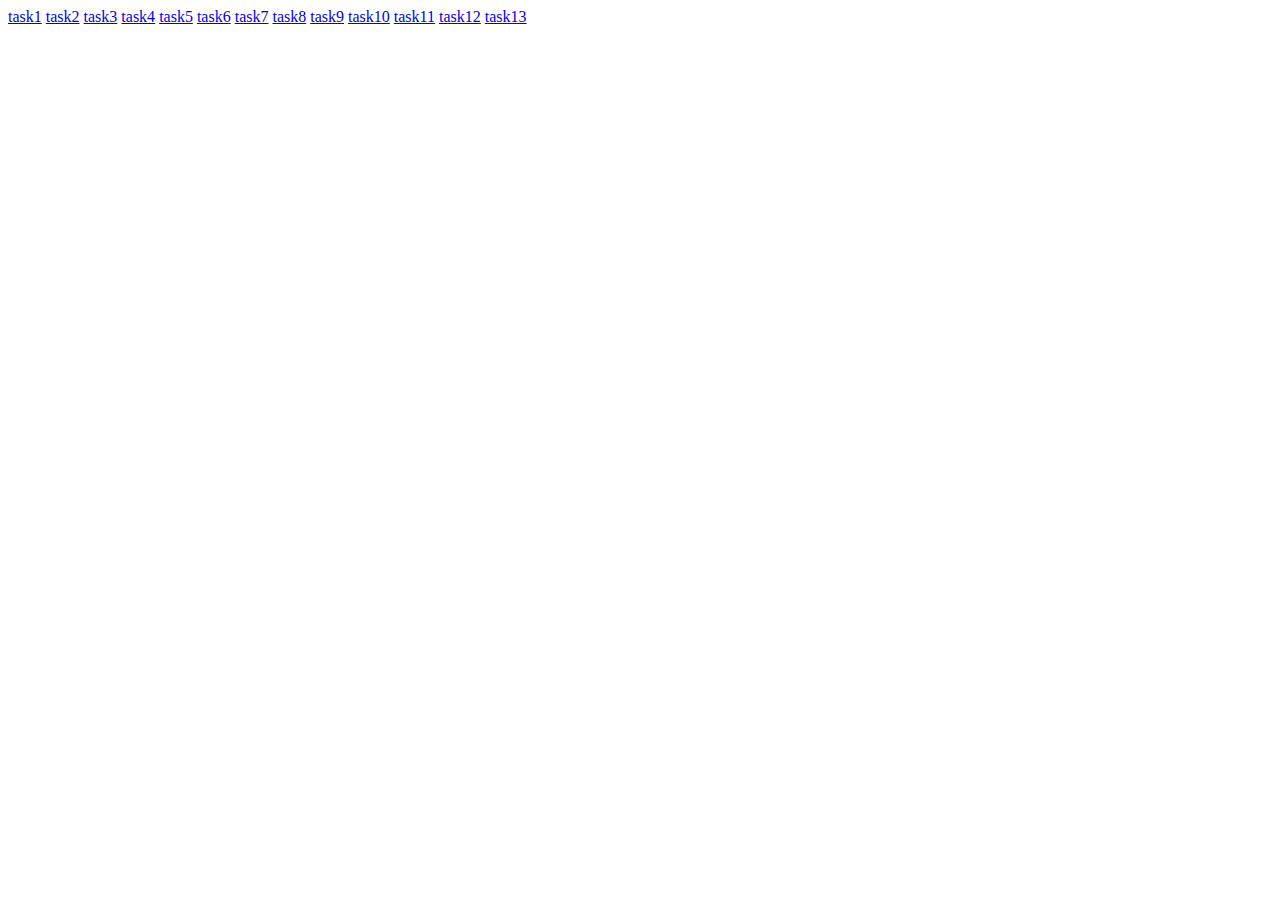
<file: index.html>
<!DOCTYPE html>
<html lang="en">
<head>
    <meta charset="UTF-8">
    <meta name="viewport" content="width=device-width, initial-scale=1.0">
    <title>Document</title>
</head>
<body>
    <a href="./html_tasks/html1.html">task1</a>
    <a href="./html_tasks/html2.html">task2</a>
    <a href="./html_tasks/html3.html">task3</a>
    <a href="./html_tasks/html4.html">task4</a>
    <a href="./html_tasks/html5.html">task5</a>
    <a href="./html_tasks/html6.html">task6</a>
    <a href="./html_tasks/html7.html">task7</a>
    <a href="./html_tasks/html8.html">task8</a>
    <a href="./html_tasks/html9.html">task9</a>
    <a href="./html_tasks/html10.html">task10</a>
    <a href="./html_tasks/html11.html">task11</a>
    <a href="./html_tasks/html12.html">task12</a>
    <a href="./html_tasks/html13.html">task13</a>
    
</body>
</html>
</file>
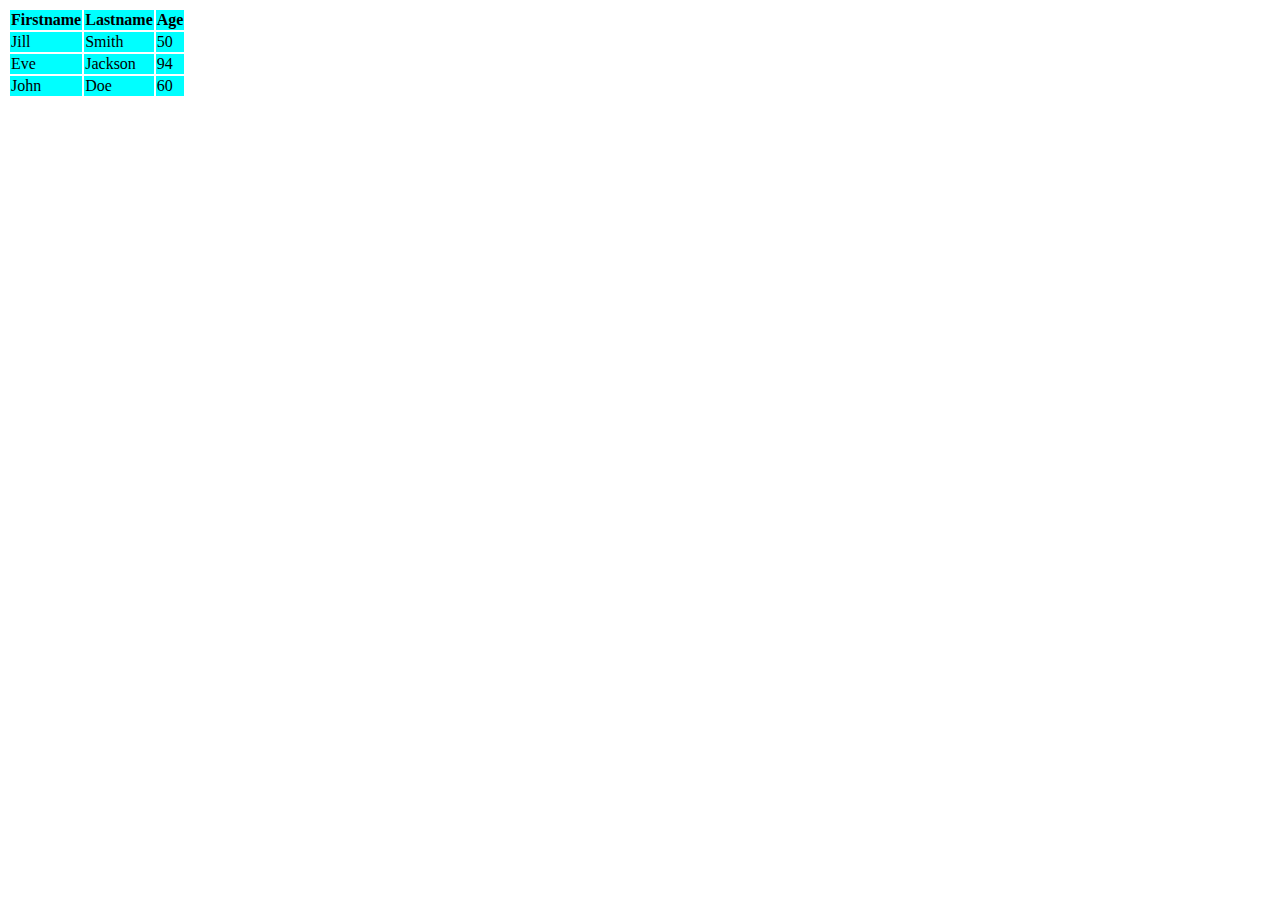
<file: html_tasks/html1.html>
<!DOCTYPE html>
<html>
<head>
<style>
table, th, td {
  border: 2px solid white;
  border-collapse: collapse;
  background-color:aqua;
}
</style>
</head>
<body>


<table>
  <tr>
    <th>Firstname</th>
    <th>Lastname</th>
    <th>Age</th>
  </tr>
  <tr>
    <td>Jill</td>
    <td>Smith</td>
    <td>50</td>
  </tr>
  <tr>
    <td>Eve</td>
    <td>Jackson</td>
    <td>94</td>
  </tr>
  <tr>
    <td>John</td>
    <td>Doe</td>
    <td>60</td>
  </tr>
</table>

</body>
</html>
</file>
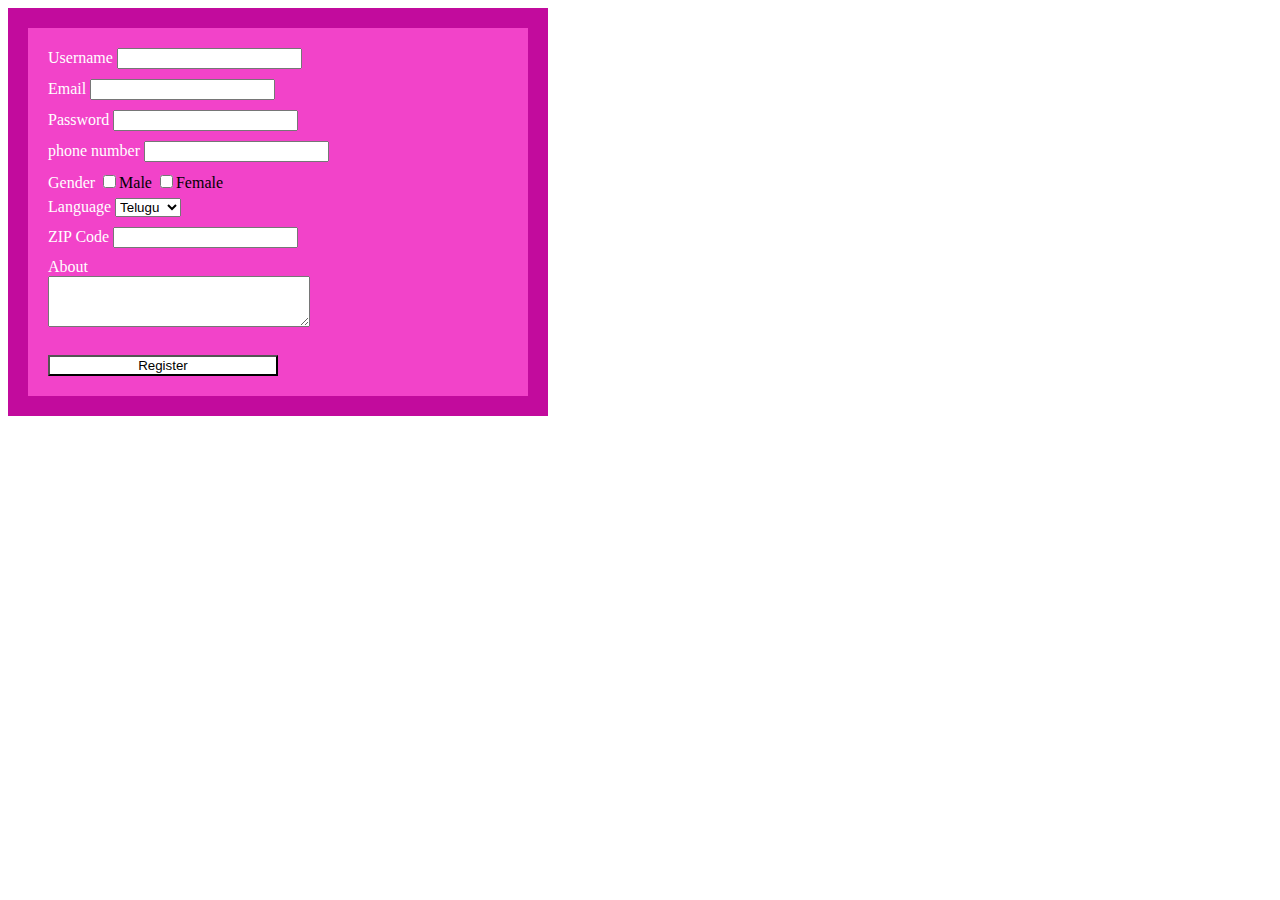
<file: html_tasks/html10.html>
<!DOCTYPE html>
<html lang="en">
<head>
    <meta charset="UTF-8">
    <meta name="viewport" content="width=device-width, initial-scale=1.0">
    <title>Document</title>
    <link rel="stylesheet" href="html10.css">
</head>
<body>
    <div class="first-container">
        
        <div class="sec-container">
            <div class="thr-container text-center">
                <form>
                    <label class="labels " placeholder="Name">Username</label>
                    <input type="text" class="inputs"/><br>
                    <label class="labels " >Email</label>
                    <input type="text" class="inputs"/><br>
                    <label class="labels " >Password</label>
                    <input type="password" class="inputs"/><br>
                    <label class="labels " >phone number</label>
                    <input type="text" class="inputs"/><br>
                    <label class="labels" >Gender</label>
                    <input type="checkbox" class="inputs" class="labels"/>Male
                    <input type="checkbox" class="inputs" class="labels"/>Female<br>
                    <label class="labels" for="language">Language</label>
                    <select id="language" name="Select Language" class="inputs">
                        <option >Telugu</option>
                        <option >Hindi</option>
                        <option >English</option>
                    </select><br>
                    <label class="labels" >ZIP Code</label>
                    <input type="number" class="inputs"/><br>
                    <label class="labels" >About</label>
                    <textarea cols="30" rows="3" class="inputs tarea" ></textarea><br>
                    <button class="butn">Register</button>
                </form>
            </div>
        </div>
    </div>
</body>
</html>
</file>
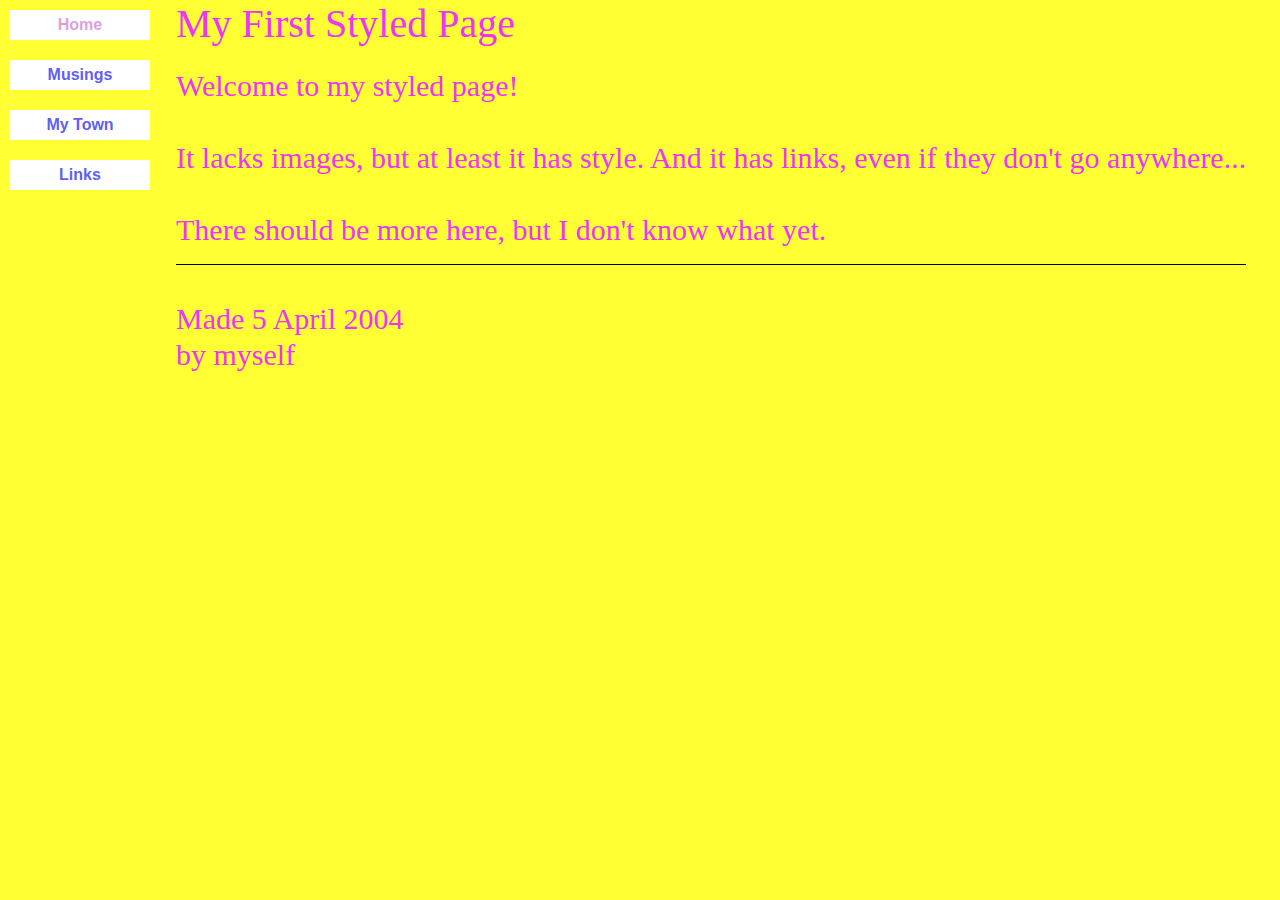
<file: html_tasks/html11.html>
<!DOCTYPE html>
<html lang="en">

    <head>
            <link rel="stylesheet" href="html11.css">
            <link rel="stylesheet" href="https://stackpath.bootstrapcdn.com/bootstrap/4.5.2/css/bootstrap.min.css" integrity="sha384-JcKb8q3iqJ61gNV9KGb8thSsNjpSL0n8PARn9HuZOnIxN0hoP+VmmDGMN5t9UJ0Z" crossorigin="anonymous">
          <script src="https://code.jquery.com/jquery-3.5.1.slim.min.js" integrity="sha384-DfXdz2htPH0lsSSs5nCTpuj/zy4C+OGpamoFVy38MVBnE+IbbVYUew+OrCXaRkfj" crossorigin="anonymous"></script>
          <script src="https://cdn.jsdelivr.net/npm/popper.js@1.16.1/dist/umd/popper.min.js" integrity="sha384-9/reFTGAW83EW2RDu2S0VKaIzap3H66lZH81PoYlFhbGU+6BZp6G7niu735Sk7lN" crossorigin="anonymous"></script>
          <script src="https://stackpath.bootstrapcdn.com/bootstrap/4.5.2/js/bootstrap.min.js" integrity="sha384-B4gt1jrGC7Jh4AgTPSdUtOBvfO8shuf57BaghqFfPlYxofvL8/KUEfYiJOMMV+rV" crossorigin="anonymous"></script>
      
      </head>
      
      <body>
        <div class="bg-container d-flex flex-row">
          
          <div class="container-1 d-flexflex-column">
              <div>
              <button class="pink-colored">Home</button>
              </div>
              <div>
              <button class="blue-colored">Musings</button>
              </div>
              <div>
              <button class="blue-colored">My Town</button>
              </div>
            <div>
              <button class="blue-colored">Links</button>
              </div>
            </div>
            <div class="container-2 pl-3">
              <h1 class="pink-heading">My First Styled Page
                <p class="pink-description">Welcome to my styled page!</p>
                <p class="pink-description">It lacks images, but at least it has style. And it has links, even if they don't go anywhere...</p>
                <p class="pink-description">There should be more here, but I don't know what yet.</p>
                <hr "width="50%" color="black"">
                <p class="pink-description">Made 5 April 2004 <br> by myself</p>
                
             </div>
        </div>
      </body>
</html>
</file>
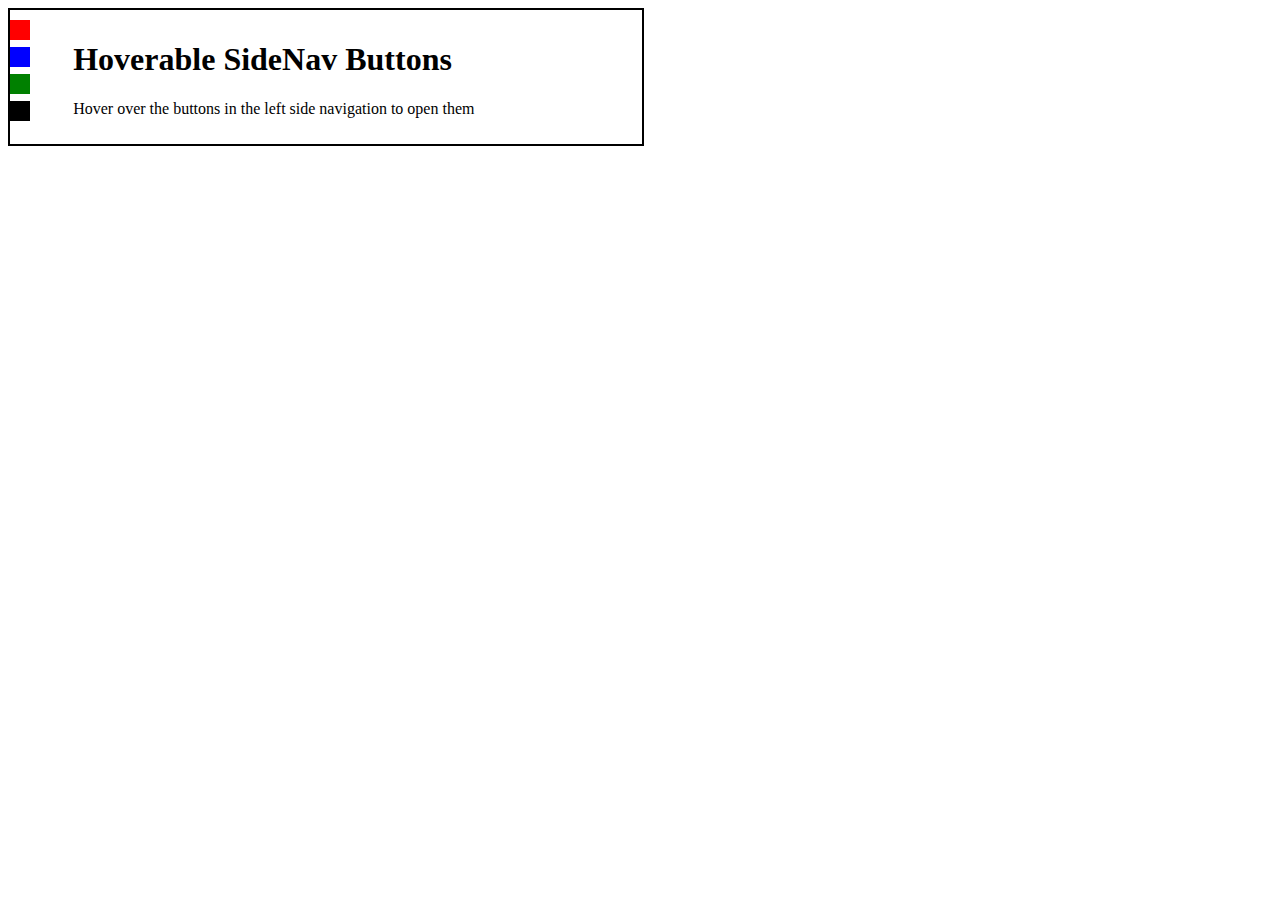
<file: html_tasks/html12.html>
<!DOCTYPE html>
<html lang="en">
<head>
    <meta charset="UTF-8">
    <meta name="viewport" content="width=device-width, initial-scale=1.0">
    <title>Document</title>
    <link rel="stylesheet" href="html12.css">
</head>
<body>
    <div class="container">
        <div class="fir-container">
            <div class="clr-1"></div>
            <div class="clr-2"></div>
            <div class="clr-3"></div>
            <div class="clr-4"></div>
        </div>
        <div class="sec-container">
            <h1>Hoverable SideNav Buttons</h1>
            <p>Hover over the buttons in the left side navigation to open them</p>
        </div>
    </div>
</body>
</html>
</file>
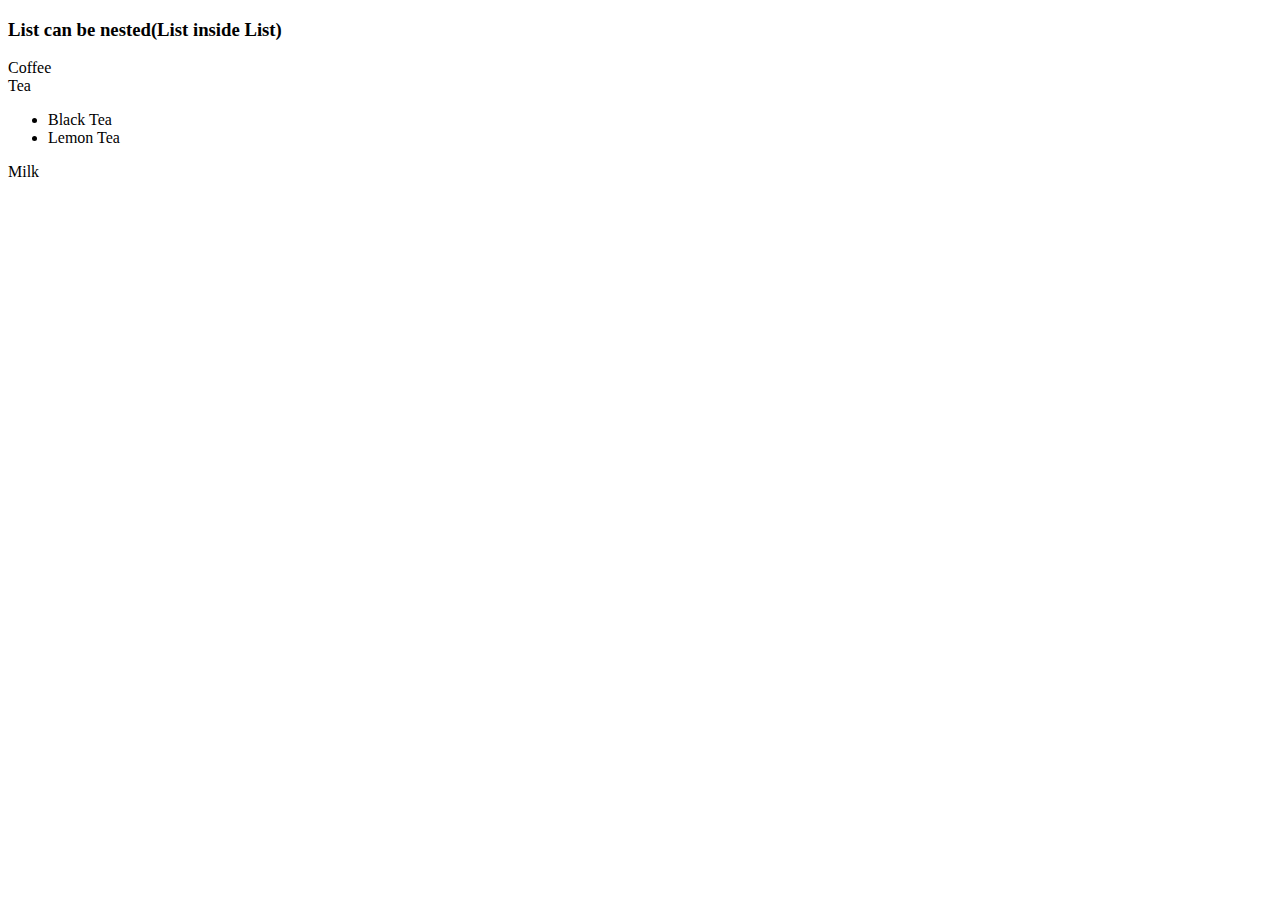
<file: html_tasks/html3.html>
<!DOCTYPE html>
<html lang="en">
<head>
    <meta charset="UTF-8">
    <meta name="viewport" content="width=device-width, initial-scale=1.0">
    <title>Document</title>
</head>
<body>
    <h3>List can be nested(List inside List)</h3>
    <u1>
        <li>Coffee</li>
        <li>Tea</li>
        <ul>
            <li>Black Tea</li>
            <li>Lemon Tea</li>
        </ul>
        <li>Milk</li>
    </u1>
    
</body>
</html>
</file>
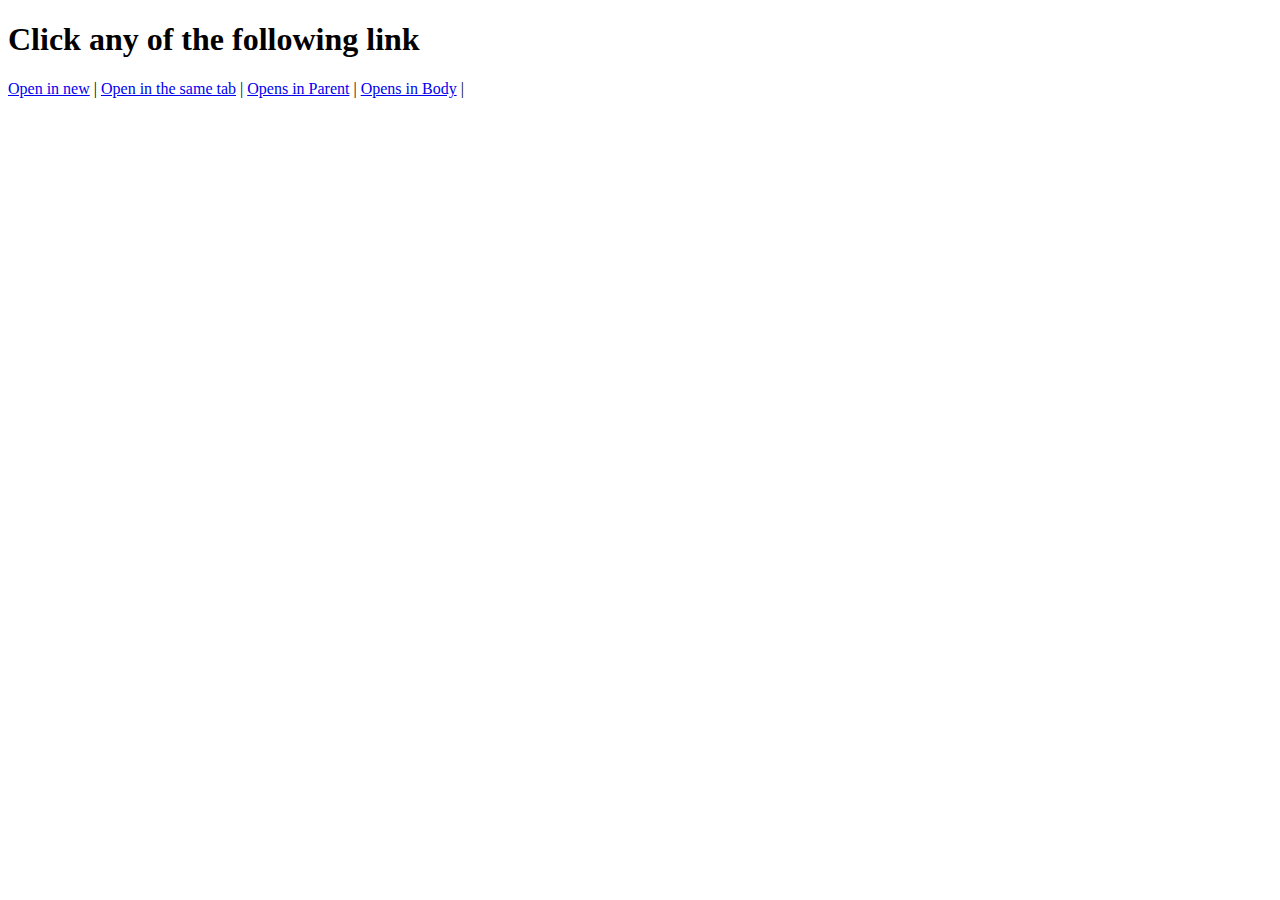
<file: html_tasks/html4.html>
<!DOCTYPE html>
<html>
  <head> </head>
  <body>
    <h1>Click any of the following link</h1>
    <a href="https://google.com" class="blue-clr" target="_blank">Open in new</a>
    <span>|</span>
    <a href="https://google.com" class="blue-clr">Open in the same tab</a>
    <span>|</span>
    <a href='https://google.com' class="blue-clr" target="_parent">Opens in Parent</a>
    <span>|</span>
    <a href='https://google.com' class="blue-clr" target="_top">Opens in Body</a>
    <span>|</span>
    
  </body>
</html>
</file>
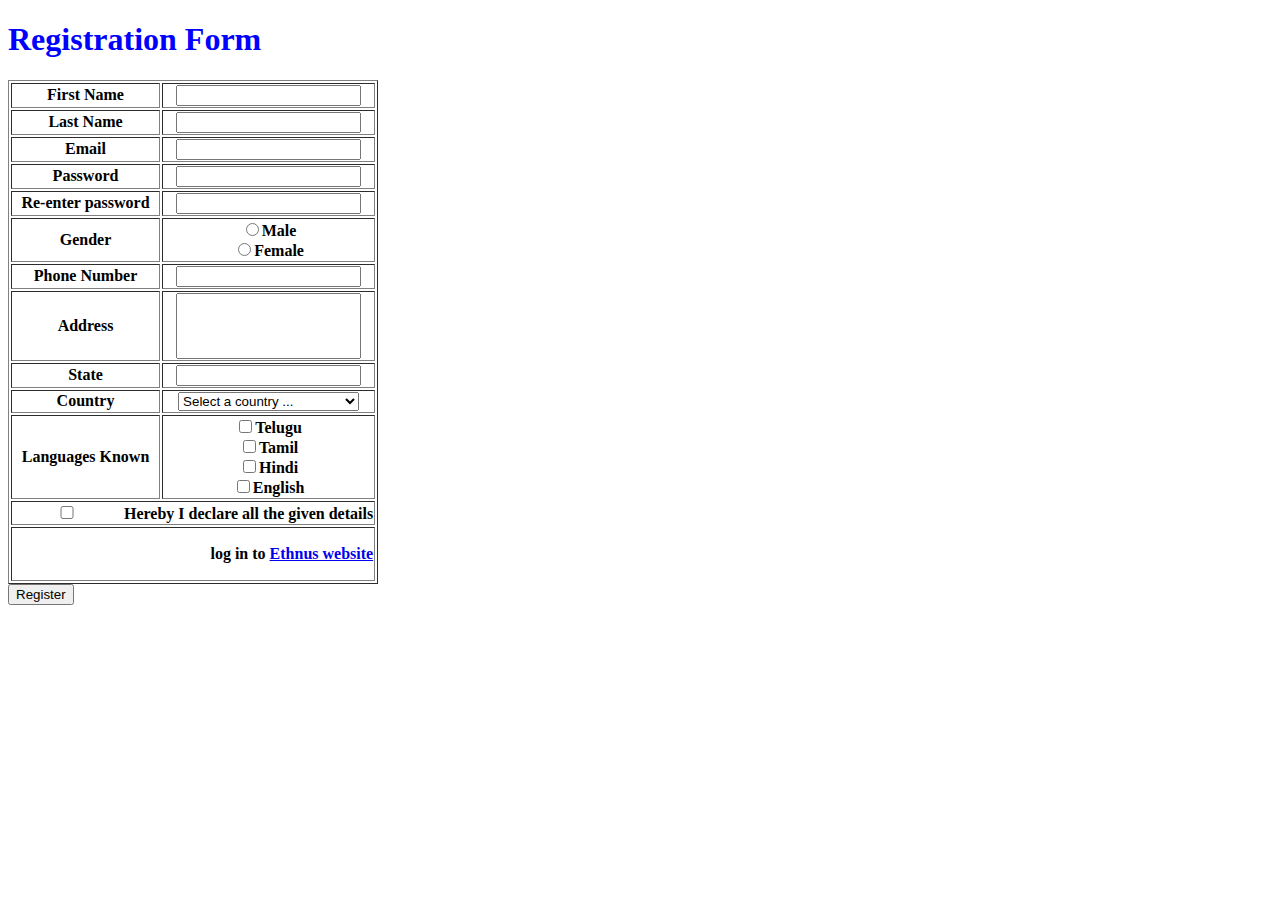
<file: html_tasks/html5.html>
<!DOCTYPE html>
<html lang="en">
<head>
    <meta charset="UTF-8">
    <meta name="viewport" content="width=device-width, initial-scale=1.0">
    <title></title>

</head>
<body>
    <form>
        <table border="1">
            <h1 style=color:blue>Registration Form</h1>   
            <tr align="center">
                <th>
                    <label>First Name</label>
                    <th>
                    <input type="text"/><br>
                    </th>
                </th >  
            </tr>
            <tr align="center">
                <th>
                    <label>Last Name</label>
                    <th>
                    <input type="text"/><br>
                </th>
                </th >  
            </tr>
            <tr align="center">
                <th>
                    <label>Email</label>
                    <th>
                    <input type="email"/><br>
                </th>
                </th >  
            </tr>
            <tr align="center">
                <th>
                    <label>Password</label>
                    <th>
                    <input type="password"/><br>
                </th>
                </th >  
            </tr>
            <tr align="center">
                <th>
                    <label>Re-enter password</label>
                    <th>
                    <input type="password"/><br>
                </th>
                </th >  
            </tr>
            <tr>
                <th>
                    <label>Gender</label>
                    <th>
                        <input type="radio"/>Male<br>
                        <input type="radio"/>Female<br>
                    </th>
                </th>
            </tr>
            <tr align="center">
                <th>
                    <label>Phone Number</label>
                    <th>
                    <input type="text"/><br>
                </th>
                </th >  
            </tr>
            <tr align="center">
                <th>
                    <label>Address</label>
                    <th>
                    <input type="text" style="height:60px"/><br>
                    </th>
                </th >  
            </tr>
            <tr align="center">
                <th>
                    <label>State</label>
                    <th>
                    <input type="text"/><br>
                </th>
                </th >  
            </tr>
            <tr align="center">
                <th>
                    <label>Country</label>
                    <th>
                        <select name="country" class="form-control" id="country">
                            <option value="0" label="Select a country ... " selected="selected">Select a country ... </option>
                            <optgroup id="country-optgroup-Africa" label="Africa">
                                <option value="DZ" label="Algeria">Algeria</option>
                                <option value="AO" label="Angola">Angola</option>
                                <option value="BJ" label="Benin">Benin</option>
                                <option value="BW" label="Botswana">Botswana</option>
                                <option value="BF" label="Burkina Faso">Burkina Faso</option>
                                <option value="BI" label="Burundi">Burundi</option>
                                <option value="CM" label="Cameroon">Cameroon</option>
                                <option value="CV" label="Cape Verde">Cape Verde</option>
                                <option value="CF" label="Central African Republic">Central African Republic</option>
                                <option value="TD" label="Chad">Chad</option>
                                <option value="KM" label="Comoros">Comoros</option>
                                <option value="CG" label="Congo - Brazzaville">Congo - Brazzaville</option>
                                <option value="CD" label="Congo - Kinshasa">Congo - Kinshasa</option>
                                <option value="CI" label="Côte d’Ivoire">Côte d’Ivoire</option>
                                <option value="DJ" label="Djibouti">Djibouti</option>
                                <option value="EG" label="Egypt">Egypt</option>
                                <option value="GQ" label="Equatorial Guinea">Equatorial Guinea</option>
                                <option value="ER" label="Eritrea">Eritrea</option>
                                <option value="ET" label="Ethiopia">Ethiopia</option>
                                <option value="GA" label="Gabon">Gabon</option>
                                <option value="GM" label="Gambia">Gambia</option>
                                <option value="GH" label="Ghana">Ghana</option>
                                <option value="GN" label="Guinea">Guinea</option>
                            </select>

                </th>
                </th >  
            </tr>
            <tr align="center">
                <th>
                    <label>Languages Known</label>
                    <th>
                    <input type="checkbox"/>Telugu<br>
                    <input type="checkbox"/>Tamil<br>
                    <input type="checkbox"/>Hindi<br>
                    <input type="checkbox"/>English<br>
                </th>
                </th >  
            </tr>
            
            <tr >
                <th colspan="2" align="center">
                        <input type="checkbox" style="width:100px"/>
                        Hereby I declare all the given details
    
                    </th>
                </tr>
            <tr >
                <th colspan="2" align="end">
                    <p>log in to
                        <a href="www.ethnus.com" >Ethnus website</a>
                    </p>
                    </th>
                </tr>
        </table>
        <div align="start"><button >Register</button></div>
        
    </form>

</body>
</html>
</file>
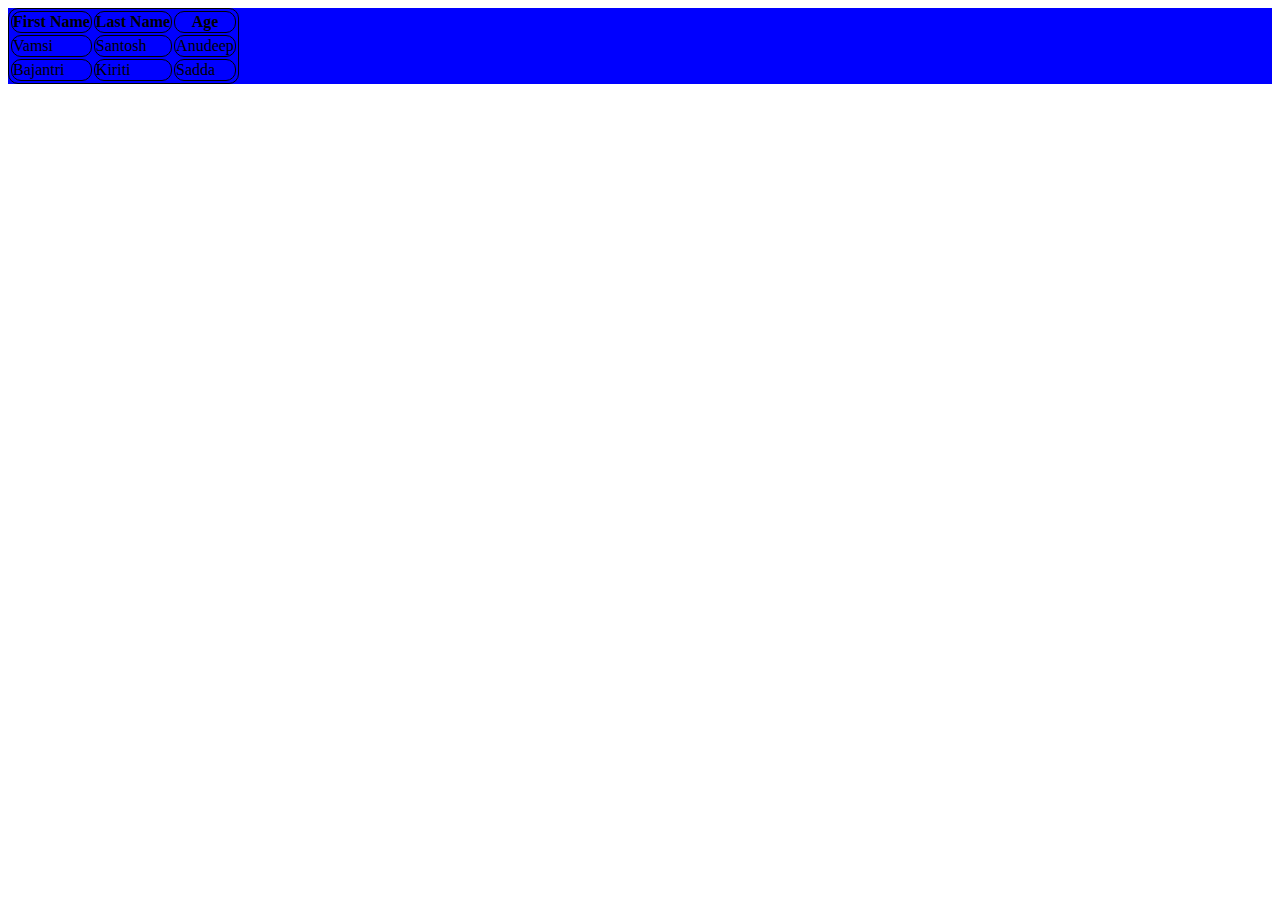
<file: html_tasks/html6.html>
<!DOCTYPE html>
<html lang="en">
<head>
    <meta charset="UTF-8">
    <meta name="viewport" content="width=device-width, initial-scale=1.0">
    <title>Document</title>
    <link rel="stylesheet" type="text/css" href="html6.css">
    <script src="https://code.jquery.com/jquery-3.5.1.slim.min.js" integrity="sha384-DfXdz2htPH0lsSSs5nCTpuj/zy4C+OGpamoFVy38MVBnE+IbbVYUew+OrCXaRkfj" crossorigin="anonymous"></script>
<script src="https://cdn.jsdelivr.net/npm/popper.js@1.16.1/dist/umd/popper.min.js" integrity="sha384-9/reFTGAW83EW2RDu2S0VKaIzap3H66lZH81PoYlFhbGU+6BZp6G7niu735Sk7lN" crossorigin="anonymous"></script>
<script src="https://cdn.jsdelivr.net/npm/bootstrap@4.5.3/dist/js/bootstrap.min.js" integrity="sha384-w1Q4orYjBQndcko6MimVbzY0tgp4pWB4lZ7lr30WKz0vr/aWKhXdBNmNb5D92v7s" crossorigin="anonymous"></script>

</head>
<body>
    <div class="bg-container">
        <table>
            <tr>
                <th>First Name</th>
                <th>Last Name</th>
                <th>Age</th>
                
            </tr>
            <tr>
                <td>Vamsi</td>
                <td>Santosh</td>
                <td>Anudeep</td>
            </tr>
            <tr>
                <td>Bajantri</td>
                <td>Kiriti</td>
                <td>Sadda</td>

            </tr>
        </table>
    </div>
</body>
</html>
</file>
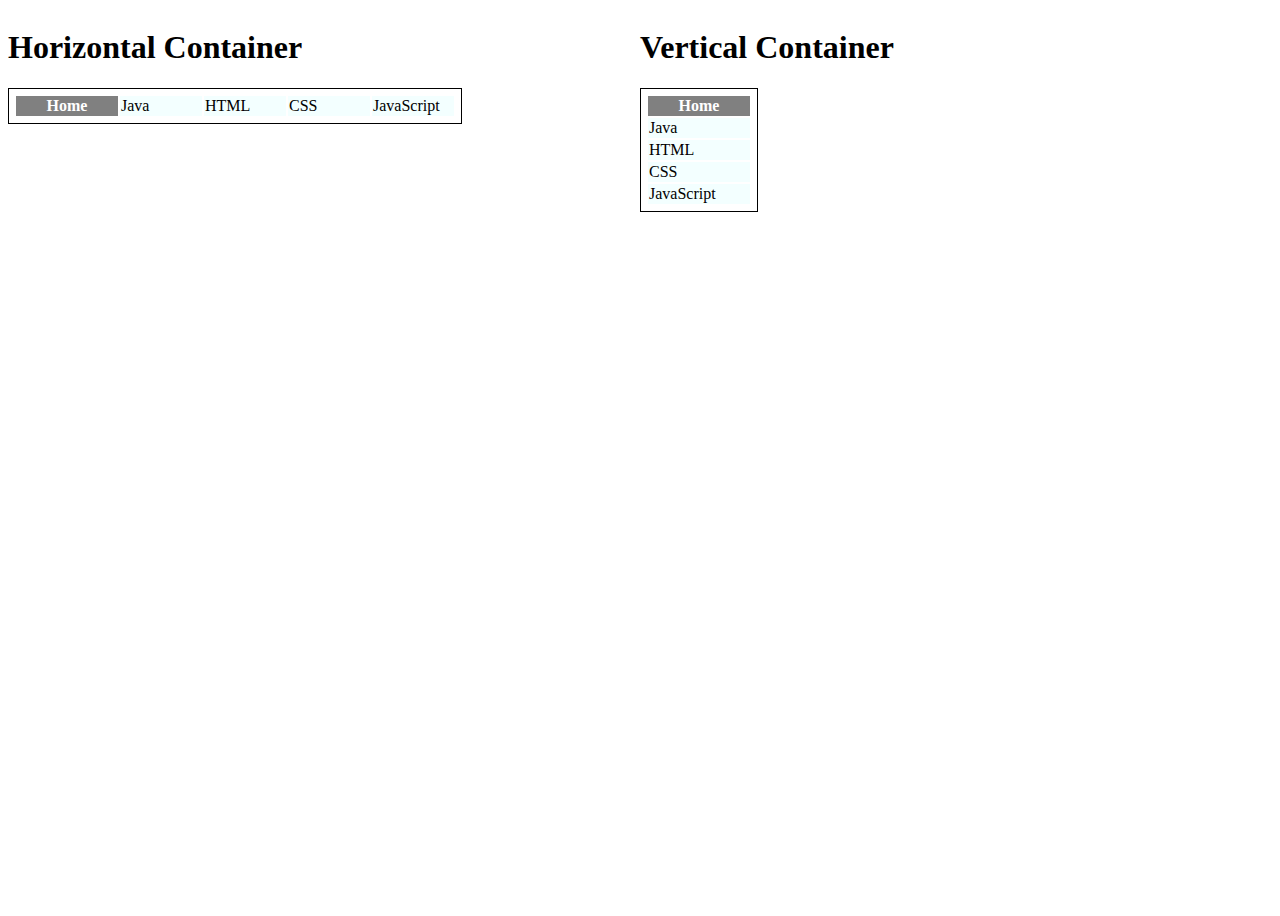
<file: html_tasks/html7.html>
<!DOCTYPE html>
<html lang="en">
<head>
    <meta charset="UTF-8">
    <meta name="viewport" content="width=device-width, initial-scale=1.0">
    <title>Document</title>
    <link rel="stylesheet" href="html7.css">
</head>
<body>
    <div class="bg-container">
        <div class="first">
            <h1>Horizontal Container</h1>
            <table>
                <th class="home">Home</th>
                <td class="home1">Java</td>
                <td class="home1">HTML</td>
                <td class="home1">CSS</td>
                <td class="home1">JavaScript</td>
            </table>
        </div>
        <div class="second">
            <h1>Vertical Container</h1>
            <table>
                <th class="home">Home</th>
                <tr>
                    <td class="home1">Java</td>
                </tr>
                <tr>
                    <td class="home1">HTML</td>
                </tr>
                <tr>
                    <td class="home1">CSS</td>
                </tr>
                <tr>
                    <td class="home1">JavaScript</td>
                </tr>
                
            </table>
        </div>
    </div>
    
    
</body>
</html>
</file>
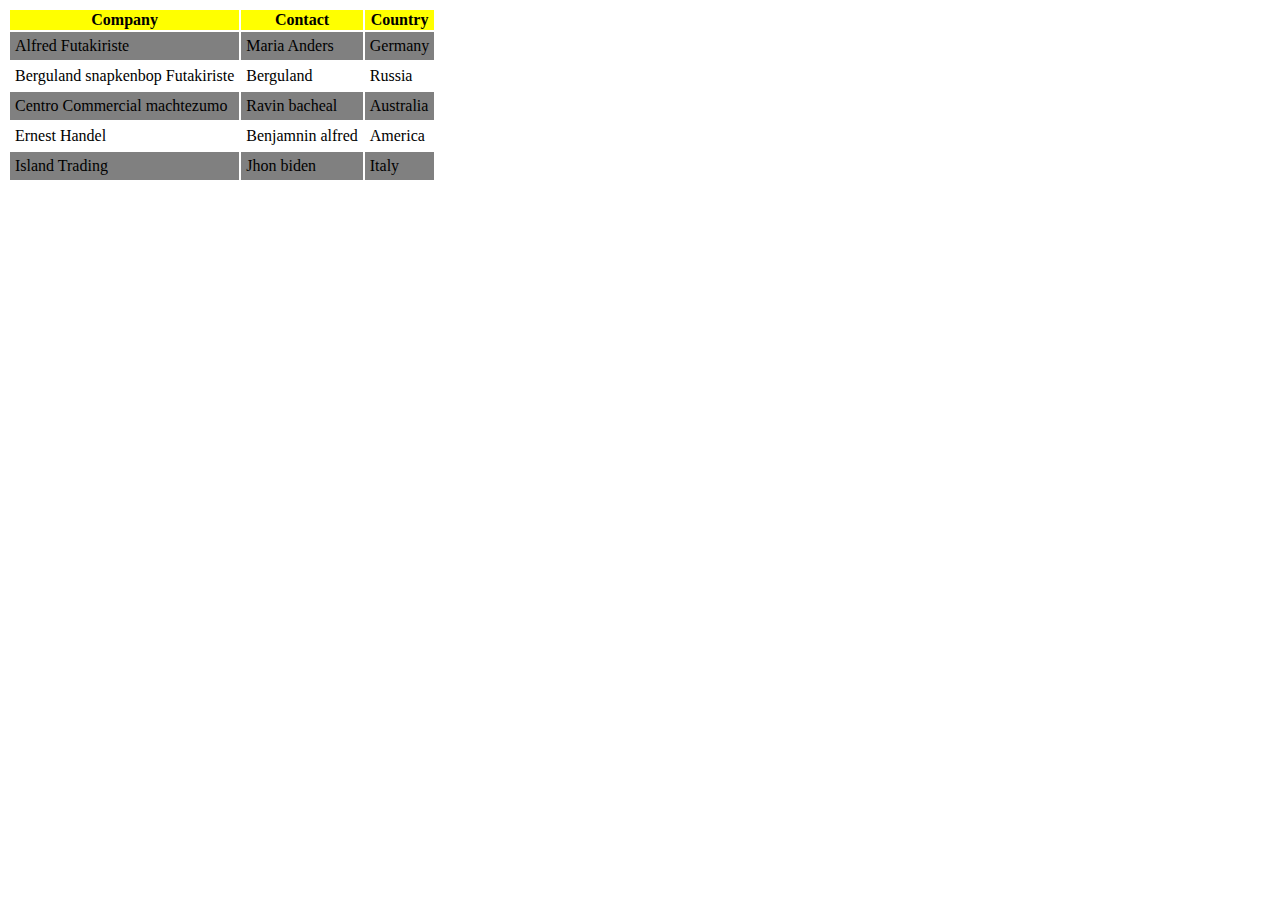
<file: html_tasks/html8.html>
<!DOCTYPE html>
<html lang="en">
<head>
    <meta charset="UTF-8">
    <meta name="viewport" content="width=device-width, initial-scale=1.0">
    <title>Document</title>
</head>
<link rel="stylesheet" href="html8.css">
<body>
    <table>
        <tr >
            <th class="thr">Company</th>
            <th class="thr">Contact</th>
            <th class="thr">Country</th>
        </tr>
        <tr>
            <td class="grey-bg">Alfred Futakiriste</td>
            <td class="grey-bg">Maria Anders</td>
            <td class="grey-bg">Germany</td>
        </tr>
        <tr>
            <td class="white-bg">Berguland snapkenbop Futakiriste</td>
            <td class="white-bg">Berguland</td>
            <td class="white-bg">Russia</td>
            
        </tr>
        <tr>
            <td class="grey-bg">Centro Commercial machtezumo</td>
            <td class="grey-bg">Ravin bacheal</td>
            <td class="grey-bg">Australia</td>
        </tr>
        <tr>
            <td class="white-bg">Ernest Handel</td>
            <td class="white-bg">Benjamnin alfred</td>
            <td class="white-bg">America</td>
            
        </tr>
        <tr>
            <td class="grey-bg">Island Trading</td>
            <td class="grey-bg">Jhon biden</td>
            <td class="grey-bg">Italy</td>
        </tr>
    </table>
</body>
</html>
</file>
<file: html_tasks/html10.css>
.first-container{
    height:175%;
    width:500px;
    background-color: rgb(194, 11, 157);
    padding:20px
}
.sec-container{
    padding:20px;
    
    background-color: rgb(242, 67, 201);
}

.labels{
    color:white;
    padding-bottom: 15px;
}
.inputs{
    color:black;
    margin-bottom: 10px;
}
.tarea{
    display: block;
}
.butn{
    width:230px;
    background-color: white;
}
</file>
<file: html_tasks/html11.css>
.bg-container{
    background-color: rgba(255, 255, 0, 0.797);
    height:100vh;
}
.pink-colored{
    color:plum;
    background-color: white;
    width: 140px;
    height:30px;
    border-width: 0px;
    margin: 10px;
    font-weight: 600;
}
.blue-colored{
    color:rgb(95, 95, 244);
    background-color: white;
    width: 140px;
    height:30px;
    border-width: 0px;
    margin: 10px;
    font-weight: 600;
}
.pink-heading{
  color:#ee34f7;
  font-family:"Times new Roman";
  font-weight:500;
  
}
.pink-description{
  color:#ee34f7;
  font-family:"Times new Roman";
  font-size:30px;
  padding-top:20px;
}
</file>
<file: html_tasks/html12.css>
.container{
    border-width: 2px;
    padding-top:10px;
    padding-bottom:10px;
    border-color: black;
    border-style: double;
    width:50%;
    display: flex;
}
.clr-1{
    background-color:red;
    height:20px;
    width:20px;
    margin-bottom: 7px;
}
.clr-2{
    background-color:blue;
    height:20px;
    width:20px;
    margin-bottom: 7px;
}
.clr-3{
    background-color:green;
    height:20px;
    width:20px;
    margin-bottom:7px;
}
.clr-4{
    background-color:black;
    height:20px;
    width:20px;
    margin-bottom: 7px;
}
.fir-container{
    float:left;
    width:10%;
}
.sec-container{
    float:right;
    
}
</file>
<file: html_tasks/html6.css>
.bg-container{
    background-color: blue;
}

table,th,tr,td{
    border: 1px solid black;
    border-radius: 10px;
}
</file>
<file: html_tasks/html7.css>
.bg-container{
    background-color: white;
    
    height: 100vh;
}
table{
    border:1px solid black;
    padding:5px
}
.home{
    background-color: grey;
    color:white;
    width:100px
}
.home1{
    background-color: rgba(240, 255, 255, 0.769);
    width:80px
}
.first{
    float:left;
    width: 50%;
}
.second{
    float:right;
    width: 50%;
}
</file>
<file: html_tasks/html8.css>
.thr{
    background-color: yellow;
}
.grey-bg{
    background-color: grey;
    padding: 5px;
}
.white-bg{
    background-color: white;
    padding: 5px;
}
</file>
